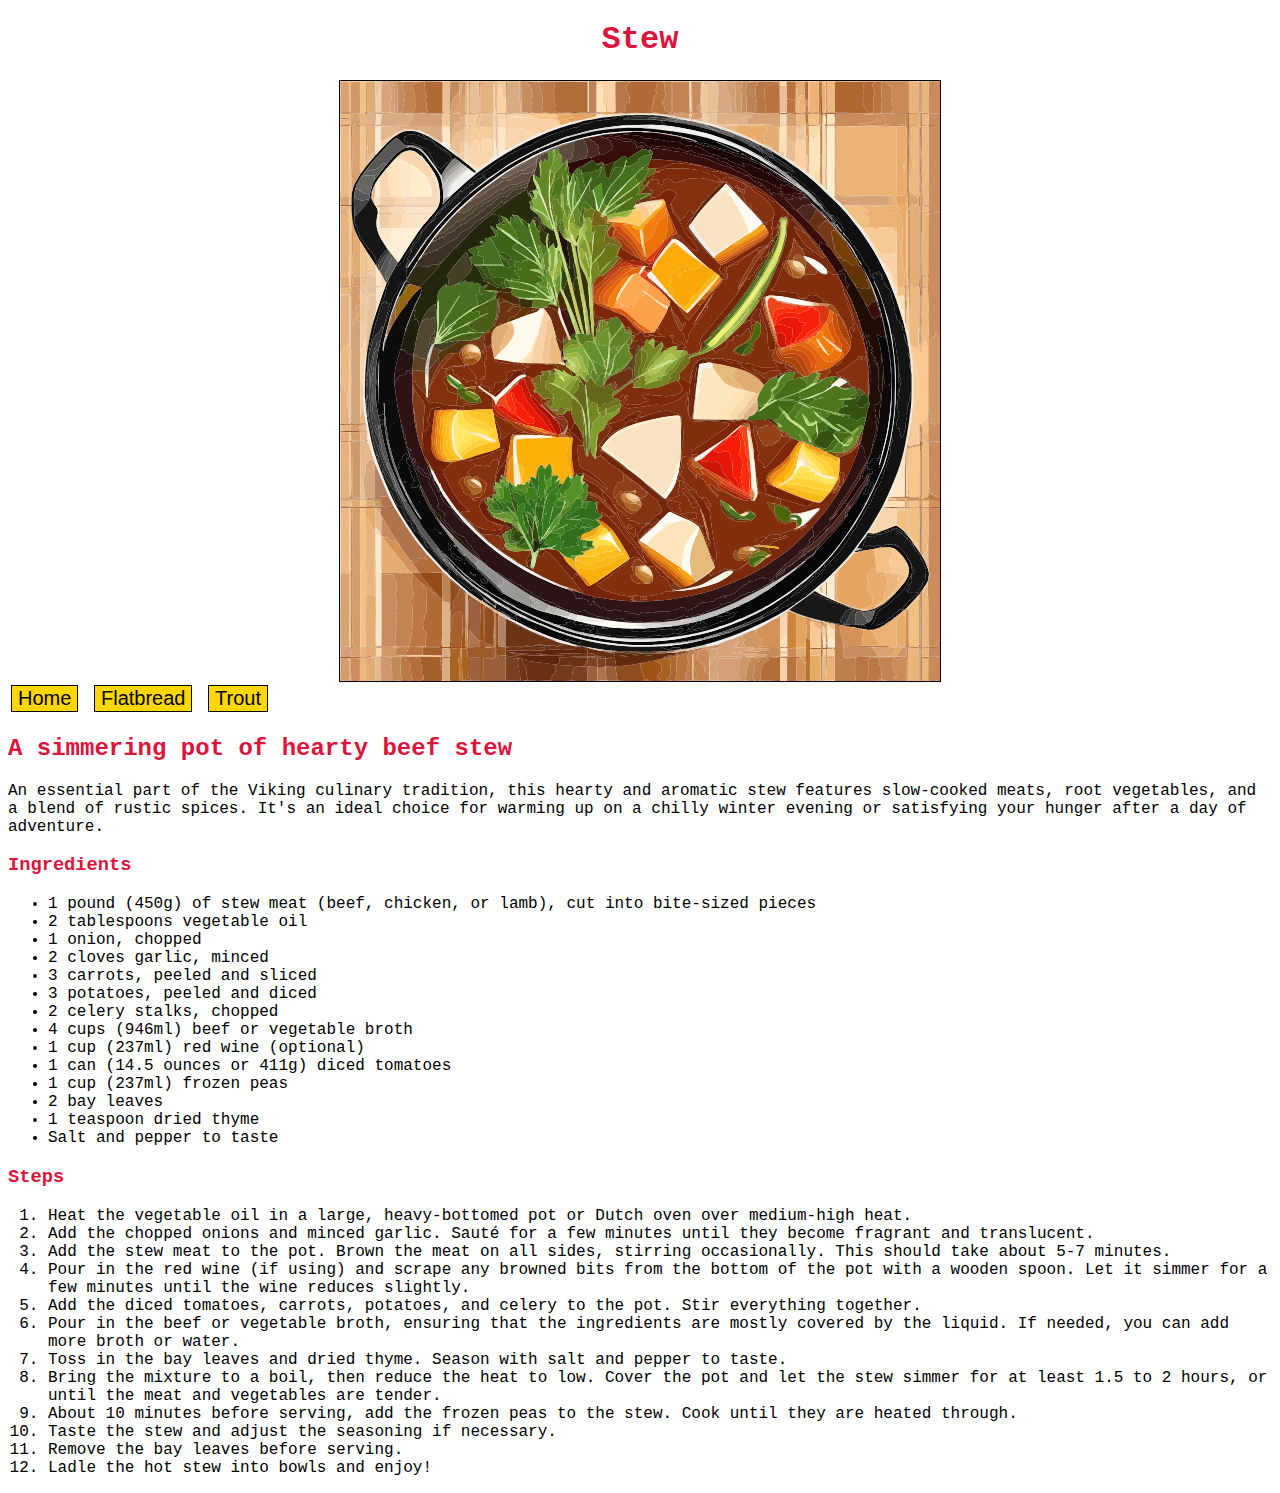
<file: recipes/stew.html>
<!DOCTYPE html>
<html lang="en">
    <head>
        <meta charset="UTF-8">
        <title>Stew</title>
        <link rel="stylesheet" href="../styles.css">
    </head>
    <body>
        <h1 class="recipe-head">Stew</h1>
        <img class="landing-image" src="../img/stew.svg" alt="A simmering pot of hearty beef stew">
        <div>
            <button class="button-link" type="button"><a href="../index.html">Home</a></button>
            <button class="button-link" type="button"><a href="../recipes/viking-flatbread.html">Flatbread</a></button>
            <button class="button-link" type="button"><a href="../recipes/cold-cured-trout.html">Trout</a></button>
        </div>
        <h2>A simmering pot of hearty beef stew</h2>
        <p>An essential part of the Viking culinary tradition, this hearty and aromatic stew features slow-cooked meats, root vegetables, and a blend of rustic spices. It's an ideal choice for warming up on a chilly winter evening or satisfying your hunger after a day of adventure.</p>
        <h3>Ingredients</h3>
        <ul>
            <li>1 pound (450g) of stew meat (beef, chicken, or lamb), cut into bite-sized pieces</li>
            <li>2 tablespoons vegetable oil</li>
            <li>1 onion, chopped</li>
            <li>2 cloves garlic, minced</li>
            <li>3 carrots, peeled and sliced</li>
            <li>3 potatoes, peeled and diced</li>
            <li>2 celery stalks, chopped</li>
            <li>4 cups (946ml) beef or vegetable broth</li>
            <li>1 cup (237ml) red wine (optional)</li>
            <li>1 can (14.5 ounces or 411g) diced tomatoes</li>
            <li>1 cup (237ml) frozen peas</li>
            <li>2 bay leaves</li>
            <li>1 teaspoon dried thyme</li>
            <li>Salt and pepper to taste</li>
        </ul>
        <h3>Steps</h3>
        <ol>
            <li>Heat the vegetable oil in a large, heavy-bottomed pot or Dutch oven over medium-high heat.</li>
            <li>Add the chopped onions and minced garlic. Sauté for a few minutes until they become fragrant and translucent.</li>
            <li>Add the stew meat to the pot. Brown the meat on all sides, stirring occasionally. This should take about 5-7 minutes.</li>
            <li>Pour in the red wine (if using) and scrape any browned bits from the bottom of the pot with a wooden spoon. Let it simmer for a few minutes until the wine reduces slightly.</li>
            <li>Add the diced tomatoes, carrots, potatoes, and celery to the pot. Stir everything together.</li>
            <li>Pour in the beef or vegetable broth, ensuring that the ingredients are mostly covered by the liquid. If needed, you can add more broth or water.</li>
            <li>Toss in the bay leaves and dried thyme. Season with salt and pepper to taste.</li>
            <li>Bring the mixture to a boil, then reduce the heat to low. Cover the pot and let the stew simmer for at least 1.5 to 2 hours, or until the meat and vegetables are tender.</li>
            <li>About 10 minutes before serving, add the frozen peas to the stew. Cook until they are heated through.</li>
            <li>Taste the stew and adjust the seasoning if necessary.</li>
            <li>Remove the bay leaves before serving.</li>
            <li>Ladle the hot stew into bowls and enjoy!</li>
        </ol>
        </ul>
    </body>
</html>
</file>
<file: styles.css>
body {
    background-color: #ffffff;
    max-width: 100%;
    font-family: 'Courier New', Courier, monospace;
    color: #000000;
}

.landing-image {
    display: block;
    margin-left: auto;
    margin-right: auto;
    width: 600px;
    height: auto;
    border: 1px solid #000000;
}

.recipe-backdrop {
    display: block;
    border-top: 1px solid #FFD700;
    border-bottom: 1px solid #FFD700;
    border-left: 1px solid #FFD700;
    border-right: 1px solid #FFD700;
    margin: 10px auto;
    height: auto;
    width: 400px;
}

h1, h2, h3 {
    color: #DC143C;
}

.recipe-head {
    text-align: center;
}

.recipe-list {
    margin-top: -20px;
}

.button-link {
    text-decoration: none; /*Remove the underline */
    color: inherit; /* Use the default text color */
    background-color: #FFD700;
    border: 1px solid #000000;
    cursor: pointer;
    padding: 10px auto;
    font-size: 20px;
    margin: 3px;
}

a {
    text-decoration: none; /* Remove the underline */
    color: inherit; /* Use the default text color */
  }

.recipe-head {
    text-align: center;
}
</file>
